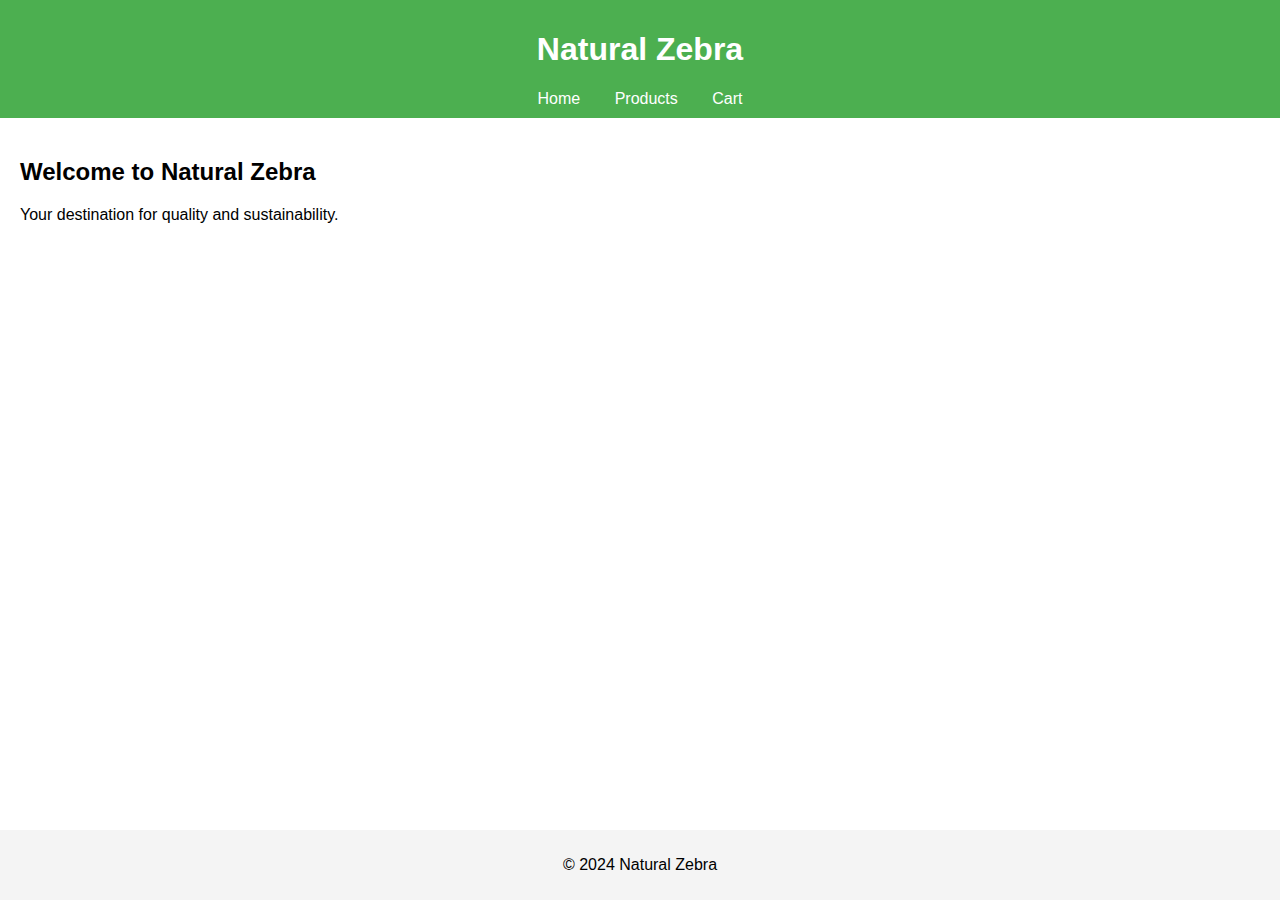
<file: index.html>
<!DOCTYPE html>
<html lang="en">
  <head>
    <meta charset="UTF-8" />
    <meta name="viewport" content="width=device-width, initial-scale=1.0" />
    <title>Natural Zebra - Home</title>
    <link rel="stylesheet" href="css/styles.css"/>
  </head>
  <body>
    <header>
      <h1>Natural Zebra</h1>
      <nav>
        <a href="index.html">Home</a>
        <a href="pages/collection.html">Products</a>
        <a href="pages/cart.html">Cart</a>
      </nav>
    </header>
    <main>
      <h2>Welcome to Natural Zebra</h2>
      <p>Your destination for quality and sustainability.</p>
    </main>
    <footer>
      <p>&copy; 2024 Natural Zebra</p>
    </footer>
  </body>
</html>
</file>
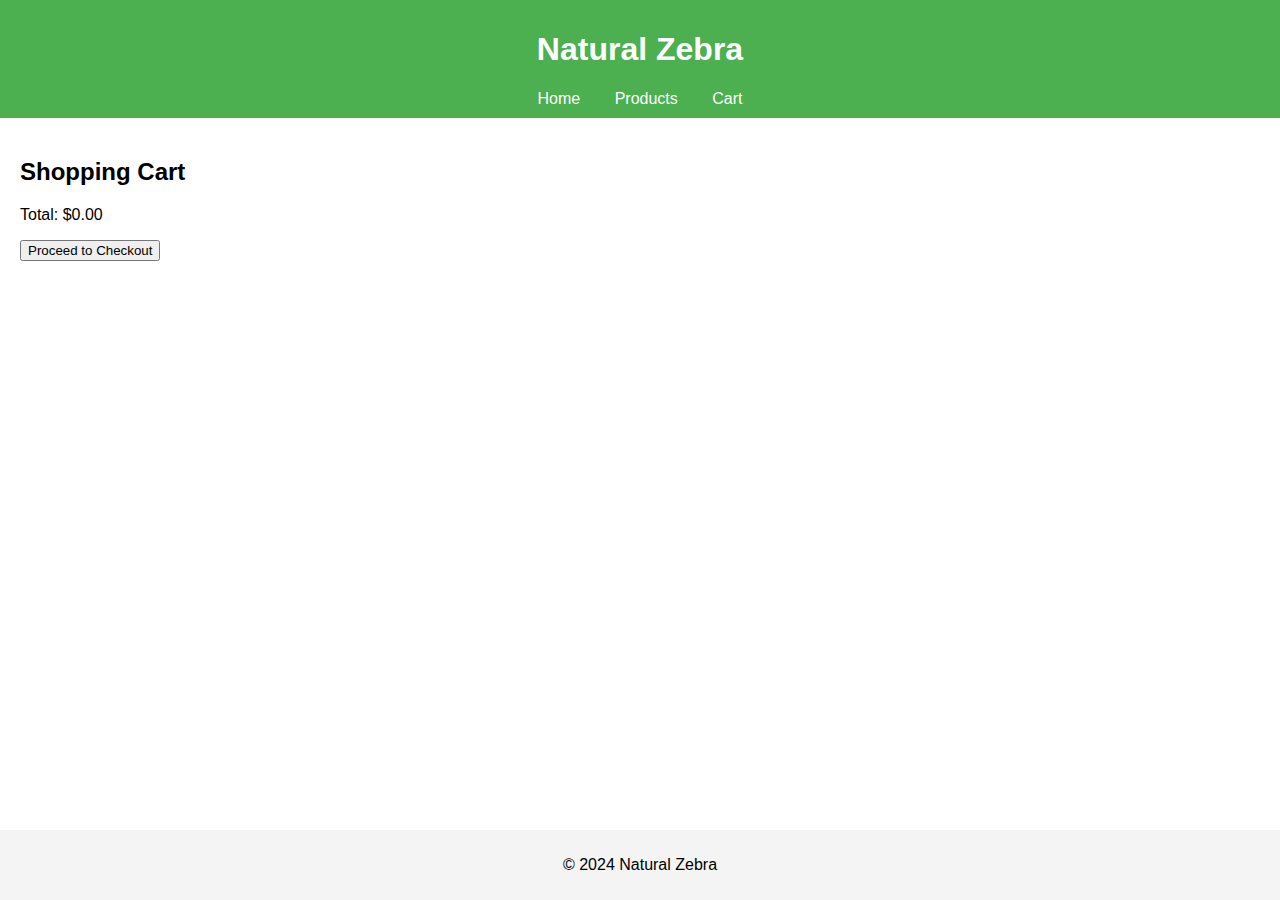
<file: Assets/cart.html>
<!DOCTYPE html>
<html lang="en">
  <head>
    <meta charset="UTF-8" />
    <meta name="viewport" content="width=device-width, initial-scale=1.0" />
    <title>Shopping Cart</title>
    <link rel="stylesheet" href="styles.css" />
  </head>
  <body>
    <header>
      <h1>Natural Zebra</h1>
      <nav>
        <a href="index.html">Home</a>
        <a href="collection.html">Products</a>
        <a href="cart.html">Cart</a>
      </nav>
    </header>
    <main>
      <h2>Shopping Cart</h2>
      <div id="cart-items"></div>
      <p>Total: $<span id="total-price">0.00</span></p>
      <button onclick="checkout()">Proceed to Checkout</button>
    </main>
    <footer>
      <p>&copy; 2024 Natural Zebra</p>
    </footer>
    <script src="scripts.js"></script>
  </body>
</html>
</file>
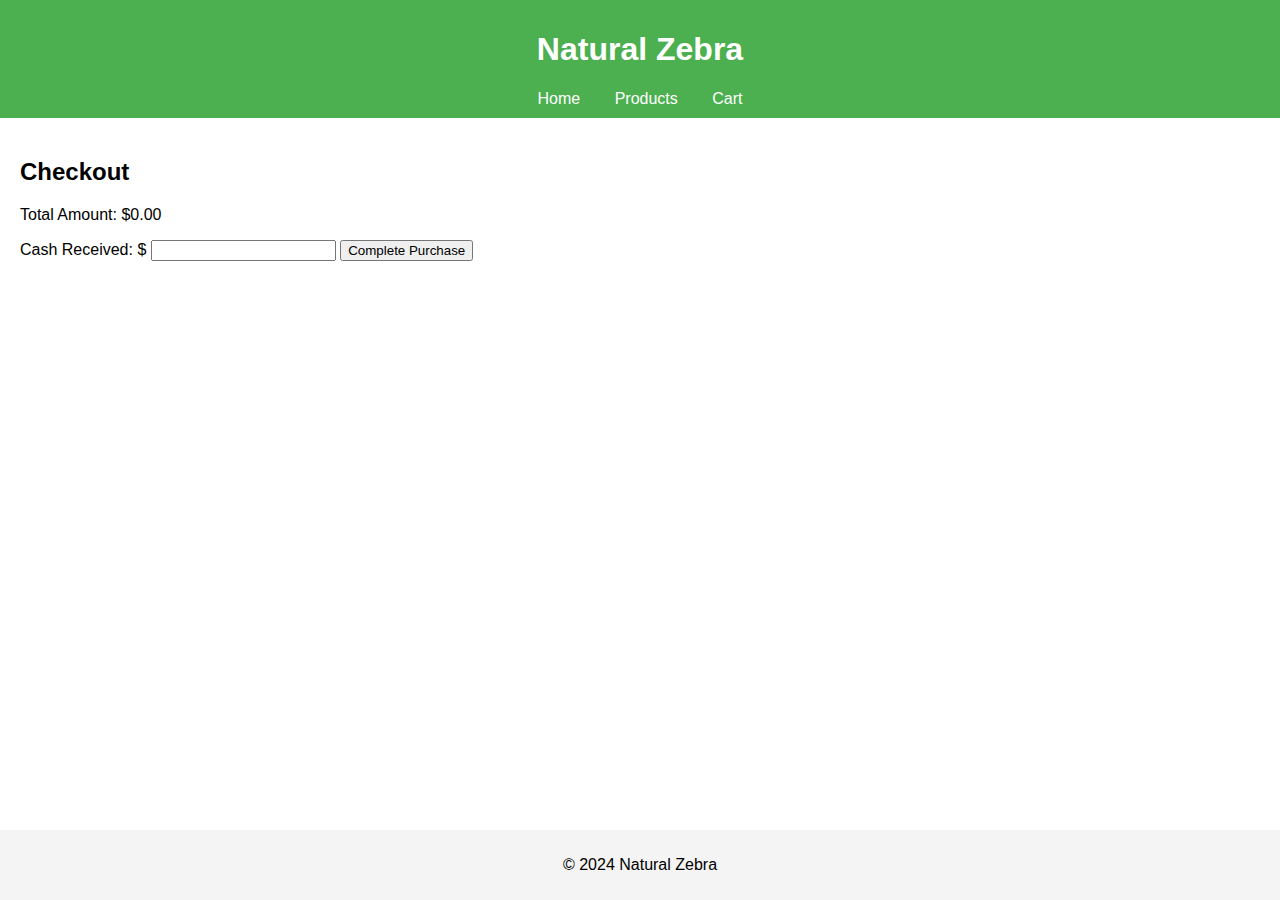
<file: Assets/checkout.html>
<!DOCTYPE html>
<html lang="en">
  <head>
    <meta charset="UTF-8" />
    <meta name="viewport" content="width=device-width, initial-scale=1.0" />
    <title>Checkout</title>
    <link rel="stylesheet" href="styles.css" />
  </head>
  <body>
    <header>
      <h1>Natural Zebra</h1>
      <nav>
        <a href="index.html">Home</a>
        <a href="collection.html">Products</a>
        <a href="cart.html">Cart</a>
      </nav>
    </header>
    <main>
      <h2>Checkout</h2>
      <p>Total Amount: $<span id="total-checkout-price">0.00</span></p>
      <label for="cash-received">Cash Received: $</label>
      <input
        type="number"
        id="cash-received"
        name="cash-received"
        min="0"
        step="0.01"
      />
      <button onclick="completeCheckout()">Complete Purchase</button>
    </main>
    <footer>
      <p>&copy; 2024 Natural Zebra</p>
    </footer>
    <script src="scripts.js"></script>
  </body>
</html>
</file>
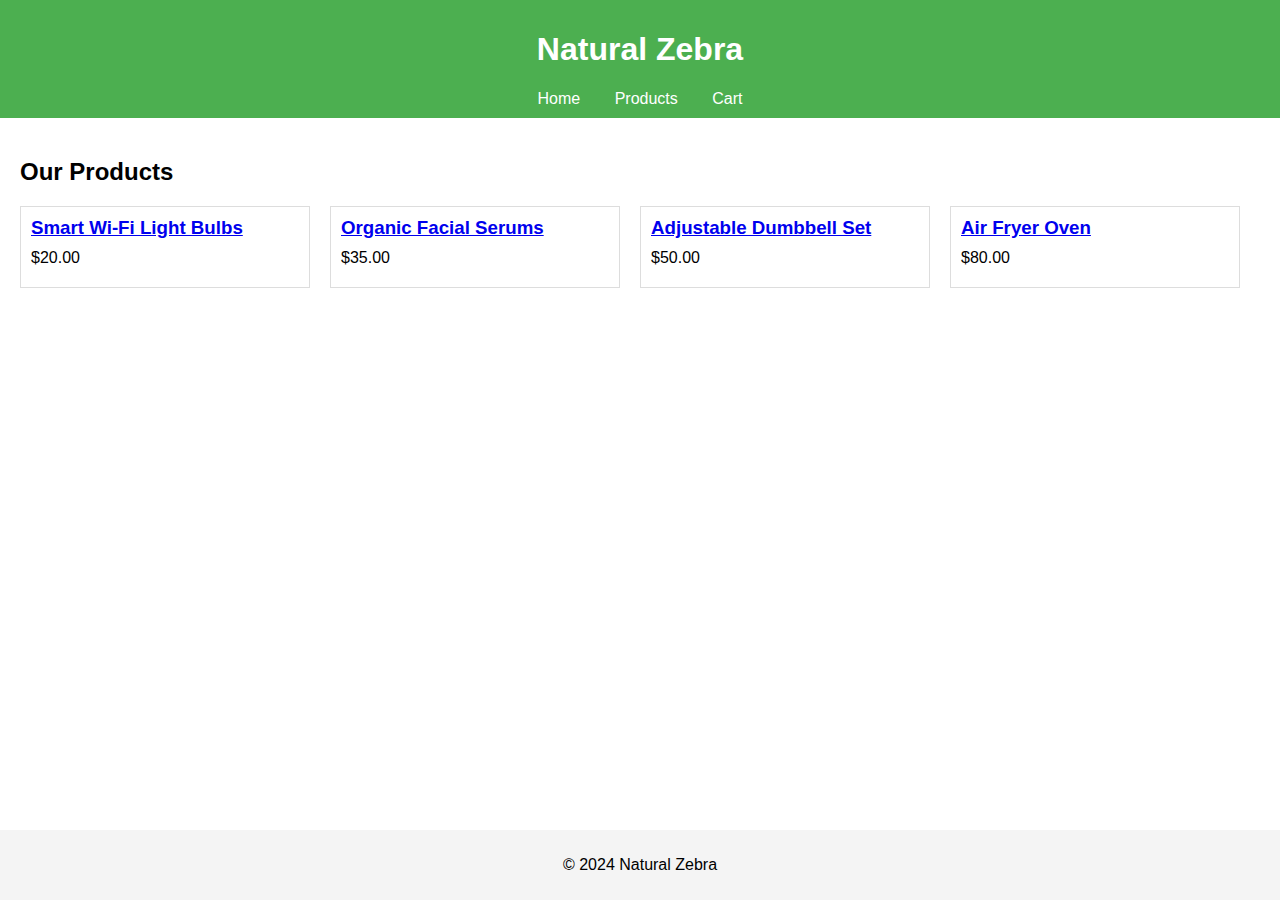
<file: Assets/collection.html>
<!DOCTYPE html>
<html lang="en">
  <head>
    <meta charset="UTF-8" />
    <meta name="viewport" content="width=device-width, initial-scale=1.0" />
    <title>Natural Zebra - Products</title>
    <link rel="stylesheet" href="styles.css" />
  </head>
  <body>
    <header>
      <h1>Natural Zebra</h1>
      <nav>
        <a href="index.html">Home</a>
        <a href="collection.html">Products</a>
        <a href="cart.html">Cart</a>
      </nav>
    </header>
    <main>
      <h2>Our Products</h2>
      <div class="product-list">
        <div class="product-item">
          <h3><a href="product1.html">Smart Wi-Fi Light Bulbs</a></h3>
          <p>$20.00</p>
        </div>
        <div class="product-item">
          <h3><a href="product2.html">Organic Facial Serums</a></h3>
          <p>$35.00</p>
        </div>
        <div class="product-item">
          <h3><a href="product3.html">Adjustable Dumbbell Set</a></h3>
          <p>$50.00</p>
        </div>
        <div class="product-item">
          <h3><a href="product4.html">Air Fryer Oven</a></h3>
          <p>$80.00</p>
        </div>
      </div>
    </main>
    <footer>
      <p>&copy; 2024 Natural Zebra</p>
    </footer>
  </body>
</html>
</file>
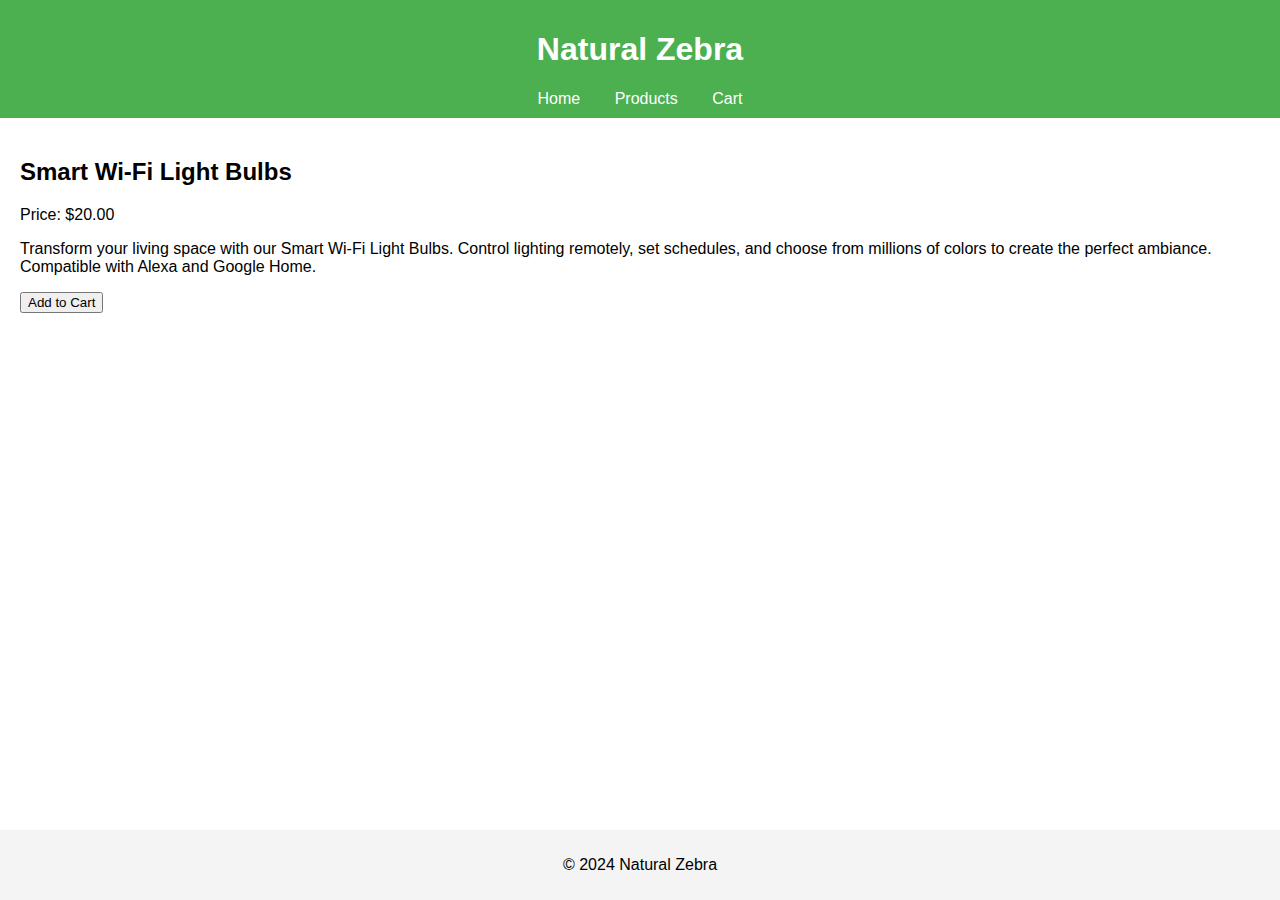
<file: Assets/product1.html>
<!DOCTYPE html>
<html lang="en">
  <head>
    <meta charset="UTF-8" />
    <meta name="viewport" content="width=device-width, initial-scale=1.0" />
    <title>Smart Wi-Fi Light Bulbs</title>
    <link rel="stylesheet" href="styles.css" />
  </head>
  <body>
    <header>
      <h1>Natural Zebra</h1>
      <nav>
        <a href="index.html">Home</a>
        <a href="collection.html">Products</a>
        <a href="cart.html">Cart</a>
      </nav>
    </header>
    <main>
      <h2>Smart Wi-Fi Light Bulbs</h2>
      <p>Price: $20.00</p>
      <p>
        Transform your living space with our Smart Wi-Fi Light Bulbs. Control
        lighting remotely, set schedules, and choose from millions of colors to
        create the perfect ambiance. Compatible with Alexa and Google Home.
      </p>
      <button onclick="addToCart(1, 'Smart Wi-Fi Light Bulbs', 20)">
        Add to Cart
      </button>
    </main>
    <footer>
      <p>&copy; 2024 Natural Zebra</p>
    </footer>
    <script src="scripts.js"></script>
  </body>
</html>
</file>
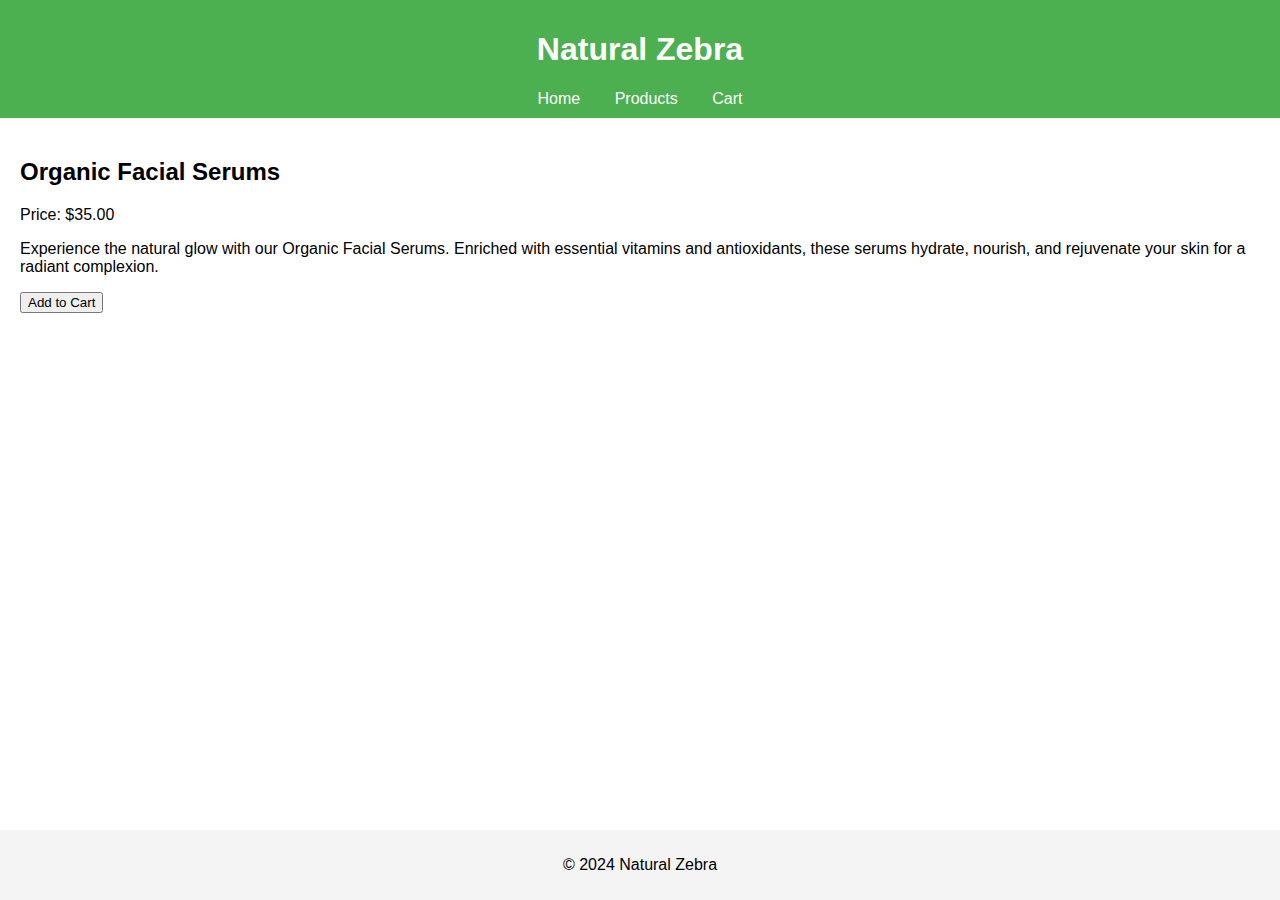
<file: Assets/product2.html>
<!DOCTYPE html>
<html lang="en">
<head>
    <meta charset="UTF-8">
    <meta name="viewport" content="width=device-width, initial-scale=1.0">
    <title>Organic Facial Serums</title>
    <link rel="stylesheet" href="styles.css">
</head>
<body>
    <header>
        <h1>Natural Zebra</h1>
        <nav>
            <a href="index.html">Home</a>
            <a href="collection.html">Products</a>
            <a href="cart.html">Cart</a>
        </nav>
    </header>
    <main>
        <h2>Organic Facial Serums</h2>
        <p>Price: $35.00</p>
        <p>Experience the natural glow with our Organic Facial Serums. Enriched with essential vitamins and antioxidants, these serums hydrate, nourish, and rejuvenate your skin for a radiant complexion.</p>
        <button onclick="addToCart(2, 'Organic Facial Serums', 35)">Add to Cart</button>
    </main>
    <footer>
        <p>&copy; 2024 Natural Zebra</p>
    </footer>
    <script src="scripts.js"></script>
</body>
</html>
</file>
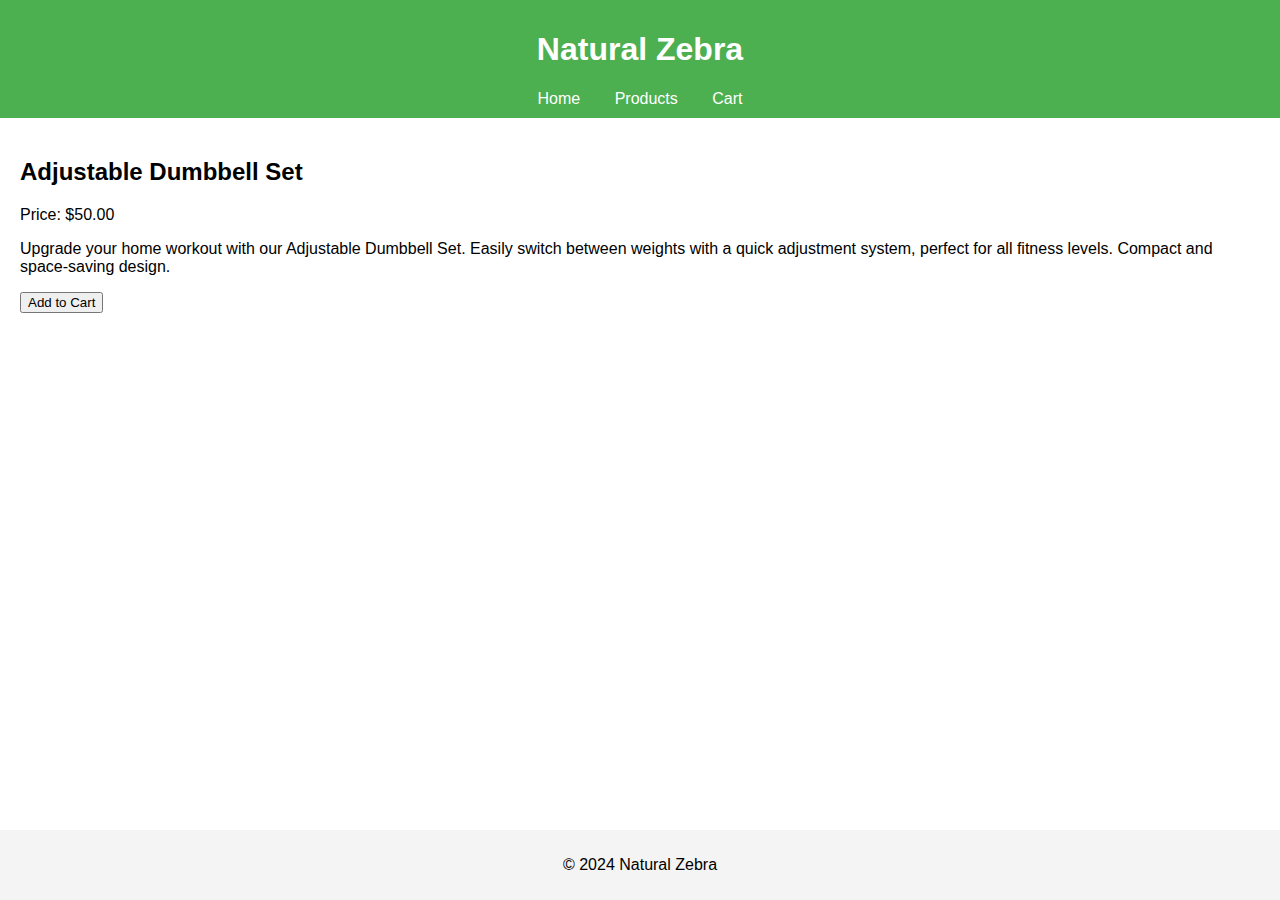
<file: Assets/product3.html>
<!DOCTYPE html>
<html lang="en">
  <head>
    <meta charset="UTF-8" />
    <meta name="viewport" content="width=device-width, initial-scale=1.0" />
    <title>Adjustable Dumbbell Set</title>
    <link rel="stylesheet" href="styles.css" />
  </head>
  <body>
    <header>
      <h1>Natural Zebra</h1>
      <nav>
        <a href="index.html">Home</a>
        <a href="collection.html">Products</a>
        <a href="cart.html">Cart</a>
      </nav>
    </header>
    <main>
      <h2>Adjustable Dumbbell Set</h2>
      <p>Price: $50.00</p>
      <p>
        Upgrade your home workout with our Adjustable Dumbbell Set. Easily
        switch between weights with a quick adjustment system, perfect for all
        fitness levels. Compact and space-saving design.
      </p>
      <button onclick="addToCart(3, 'Adjustable Dumbbell Set', 50)">
        Add to Cart
      </button>
    </main>
    <footer>
      <p>&copy; 2024 Natural Zebra</p>
    </footer>
    <script src="scripts.js"></script>
  </body>
</html>
</file>
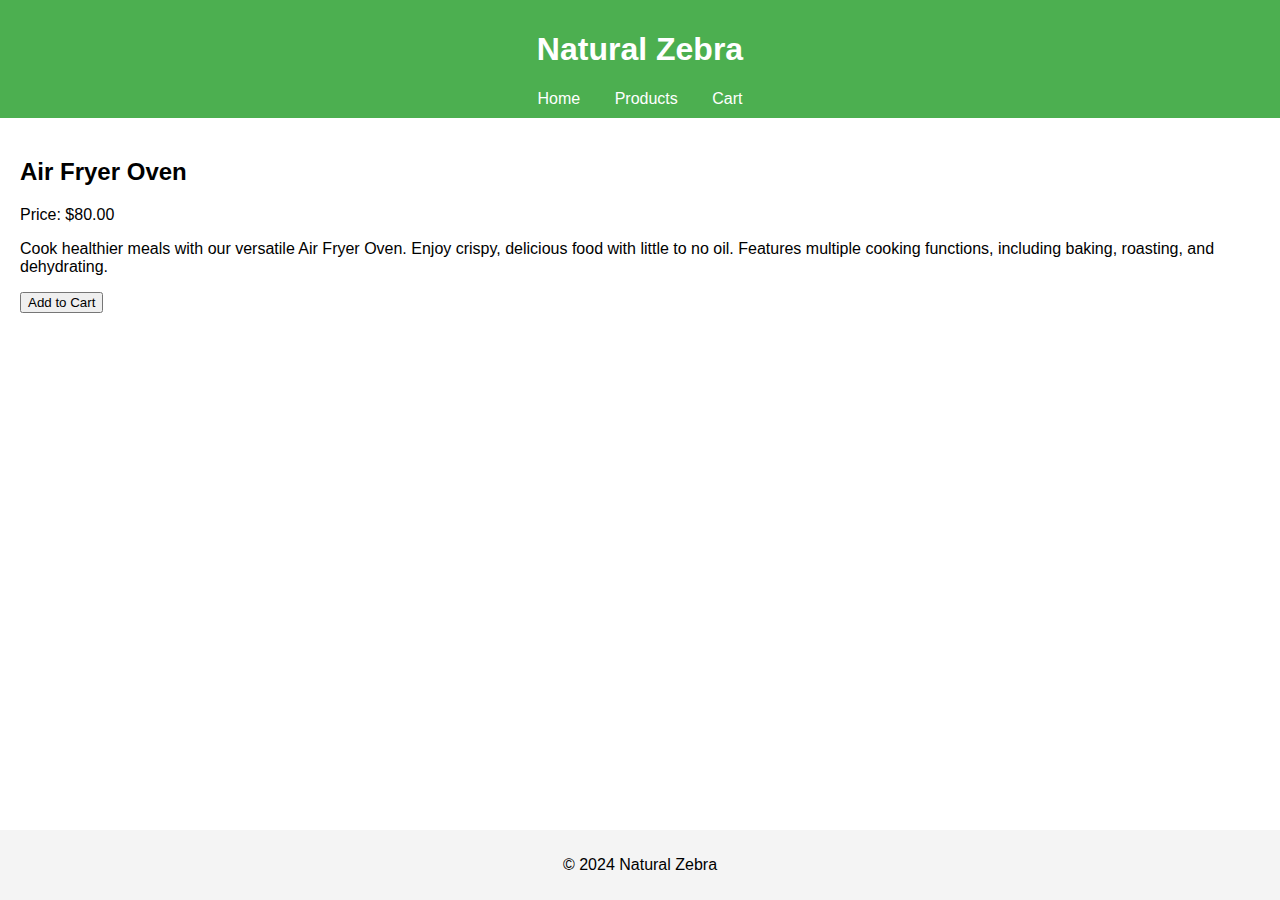
<file: Assets/product4.html>
<!DOCTYPE html>
<html lang="en">
  <head>
    <meta charset="UTF-8" />
    <meta name="viewport" content="width=device-width, initial-scale=1.0" />
    <title>Air Fryer Oven</title>
    <link rel="stylesheet" href="styles.css" />
  </head>
  <body>
    <header>
      <h1>Natural Zebra</h1>
      <nav>
        <a href="index.html">Home</a>
        <a href="collection.html">Products</a>
        <a href="cart.html">Cart</a>
      </nav>
    </header>
    <main>
      <h2>Air Fryer Oven</h2>
      <p>Price: $80.00</p>
      <p>
        Cook healthier meals with our versatile Air Fryer Oven. Enjoy crispy,
        delicious food with little to no oil. Features multiple cooking
        functions, including baking, roasting, and dehydrating.
      </p>
      <button onclick="addToCart(4, 'Air Fryer Oven', 80)">Add to Cart</button>
    </main>
    <footer>
      <p>&copy; 2024 Natural Zebra</p>
    </footer>
    <script src="scripts.js"></script>
  </body>
</html>
</file>
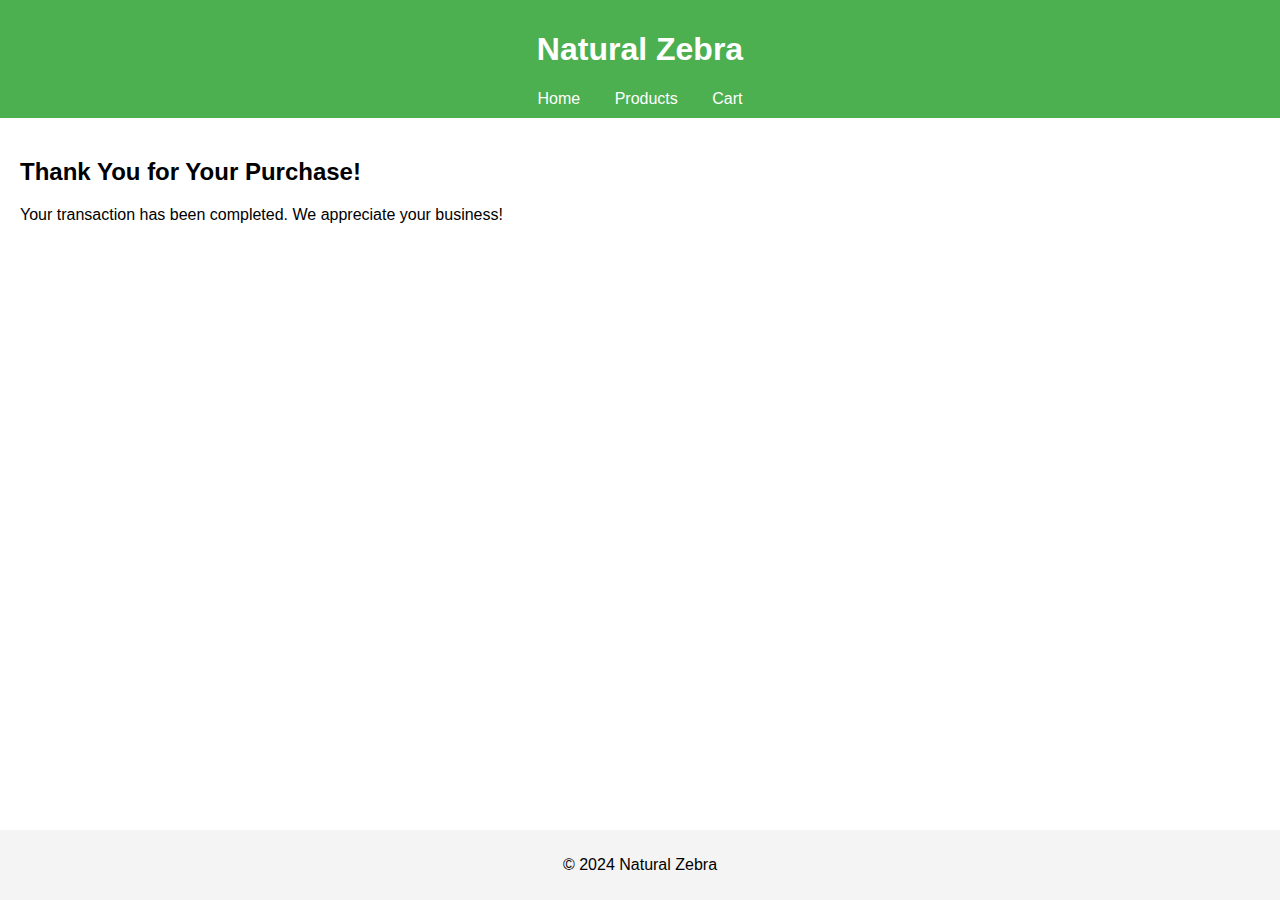
<file: Assets/thankyou.html>
<!DOCTYPE html>
<html lang="en">
  <head>
    <meta charset="UTF-8" />
    <meta name="viewport" content="width=device-width, initial-scale=1.0" />
    <title>Thank You</title>
    <link rel="stylesheet" href="styles.css" />
  </head>
  <body>
    <header>
      <h1>Natural Zebra</h1>
      <nav>
        <a href="index.html">Home</a>
        <a href="collection.html">Products</a>
        <a href="cart.html">Cart</a>
      </nav>
    </header>
    <main>
      <h2>Thank You for Your Purchase!</h2>
      <p>Your transaction has been completed. We appreciate your business!</p>
    </main>
    <footer>
      <p>&copy; 2024 Natural Zebra</p>
    </footer>
  </body>
</html>
</file>
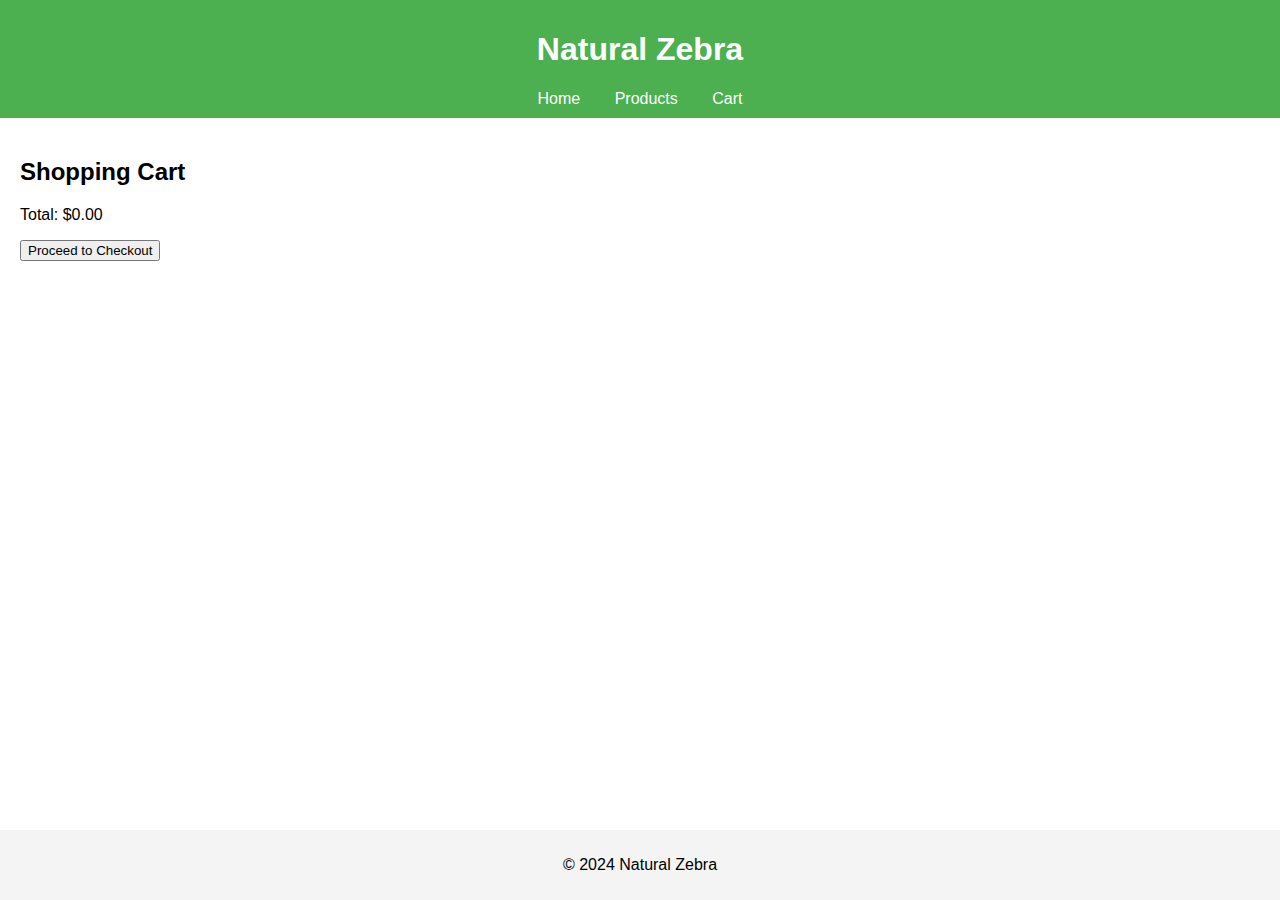
<file: pages/cart.html>
<!DOCTYPE html>
<html lang="en">
  <head>
    <meta charset="UTF-8" />
    <meta name="viewport" content="width=device-width, initial-scale=1.0" />
    <title>Shopping Cart</title>
    <link rel="stylesheet" href="../css/styles.css" />
  </head>
  <body>
    <header>
      <h1>Natural Zebra</h1>
      <nav>
        <a href="../index.html">Home</a>
        <a href="collection.html">Products</a>
        <a href="cart.html">Cart</a>
      </nav>
    </header>
    <main>
      <h2>Shopping Cart</h2>
      <div id="cart-items"></div>
      <p>Total: $<span id="total-price">0.00</span></p>
      <button onclick="checkout()">Proceed to Checkout</button>
    </main>
    <footer>
      <p>&copy; 2024 Natural Zebra</p>
    </footer>
    <script src="../javascript/scripts.js"></script>
  </body>
</html>
</file>
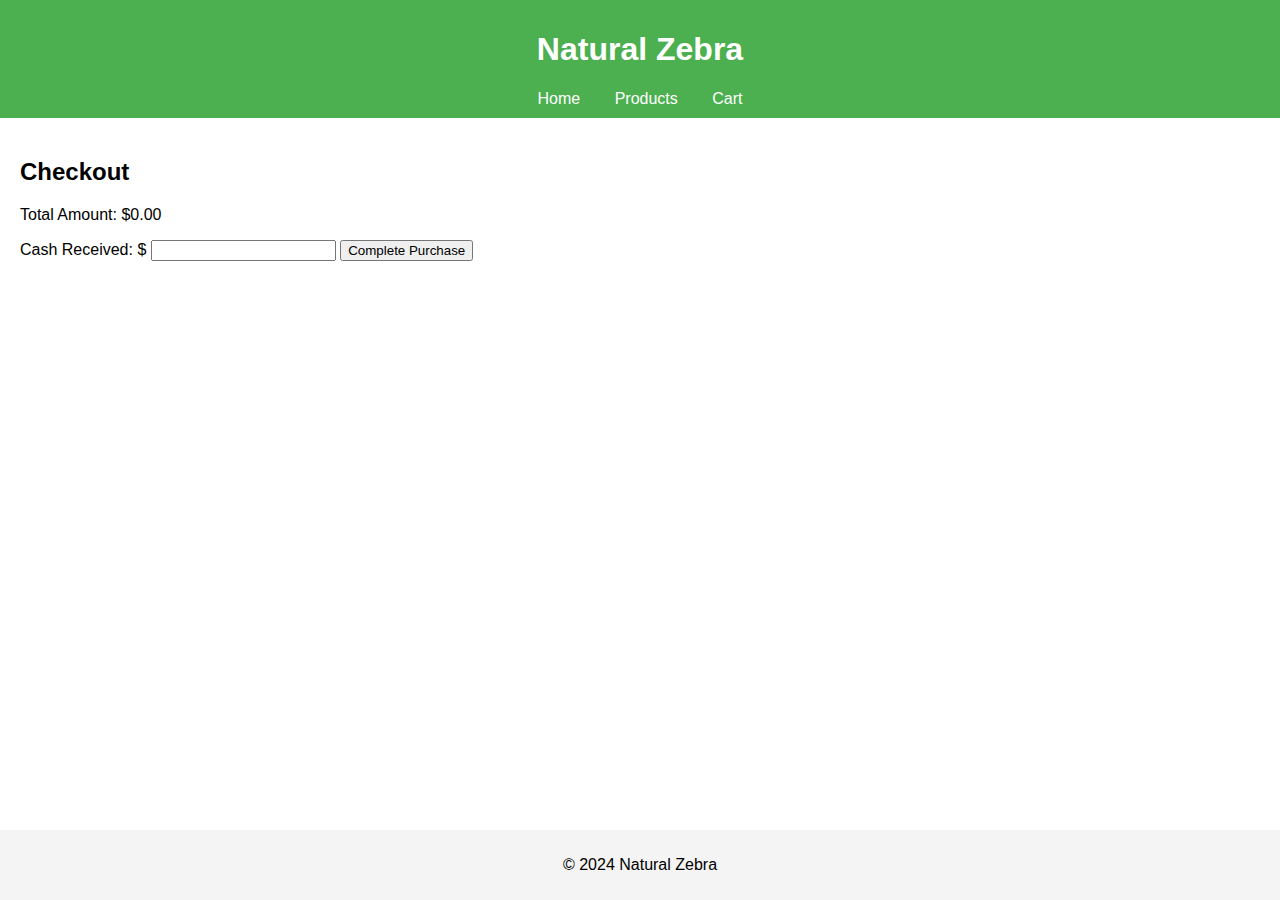
<file: pages/checkout.html>
<!DOCTYPE html>
<html lang="en">
  <head>
    <meta charset="UTF-8" />
    <meta name="viewport" content="width=device-width, initial-scale=1.0" />
    <title>Checkout</title>
    <link rel="stylesheet" href="../css/styles.css" />
  </head>
  <body>
    <header>
      <h1>Natural Zebra</h1>
      <nav>
        <a href="../index.html">Home</a>
        <a href="collection.html">Products</a>
        <a href="cart.html">Cart</a>
      </nav>
    </header>
    <main>
      <h2>Checkout</h2>
      <p>Total Amount: $<span id="total-checkout-price">0.00</span></p>
      <label for="cash-received">Cash Received: $</label>
      <input
        type="number"
        id="cash-received"
        name="cash-received"
        min="0"
        step="0.01"
      />
      <button onclick="completeCheckout()">Complete Purchase</button>
    </main>
    <footer>
      <p>&copy; 2024 Natural Zebra</p>
    </footer>
    <script src="../javascript/scripts.js"></script>
  </body>
</html>
</file>
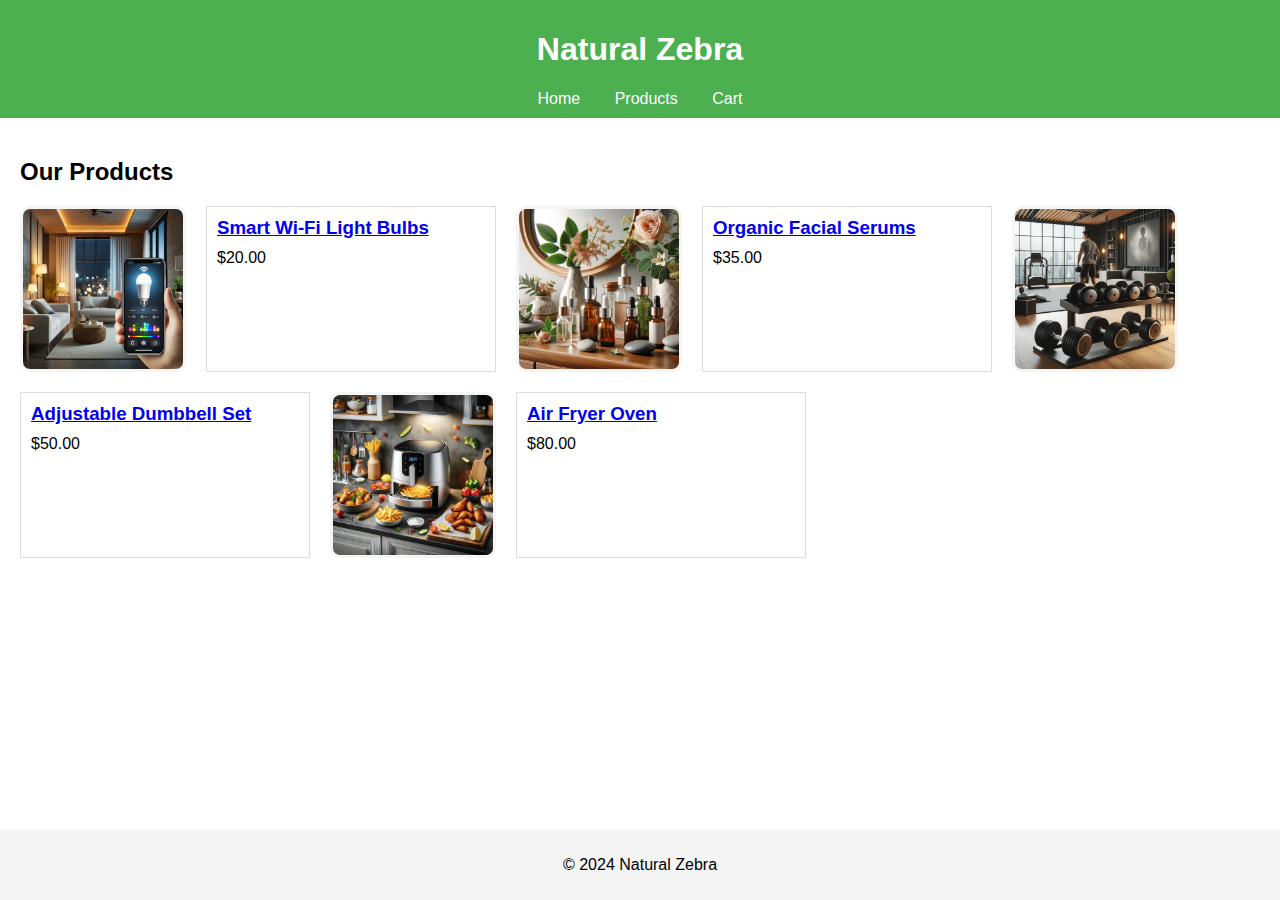
<file: pages/collection.html>
<!DOCTYPE html>
<html lang="en">
  <head>
    <meta charset="UTF-8" />
    <meta name="viewport" content="width=device-width, initial-scale=1.0" />
    <title>Natural Zebra - Products</title>
    <link rel="stylesheet" href="../css/styles.css" />
  </head>
  <body>
    <header>
      <h1>Natural Zebra</h1>
      <nav>
        <a href="../index.html">Home</a>
        <a href="collection.html">Products</a>
        <a href="cart.html">Cart</a>
      </nav>
    </header>
    <main>
      <h2>Our Products</h2>
      <div class="product-list">
        <div>
          <img
            class="image-collection"
            src="../images/SmartWifiLightBulb.jpeg"
            alt="Smart Wi-Fi Light Bulb"
          />
        </div>
        <div class="product-item">
          <h3><a href="product1.html">Smart Wi-Fi Light Bulbs</a></h3>
          <p>$20.00</p>
        </div>
        <div>
          <img
            class="image-collection"
            src="../images/OrganicFacialSerums.jpeg"
            alt="Organic Facial Serums"
          />
        </div>
        <div class="product-item">
          <h3><a href="product2.html">Organic Facial Serums</a></h3>
          <p>$35.00</p>
        </div>
        <div>
          <img
            class="image-collection"
            src="../images/AdjustableDumbbellSet.jpeg"
            alt="Adjustable Dumb Bell Set"
          />
        </div>
        <div class="product-item">
          <h3><a href="product3.html">Adjustable Dumbbell Set</a></h3>
          <p>$50.00</p>
        </div>
        <div>
          <img
            class="image-collection"
            src="../images/AirFryerOven.jpeg"
            alt="Air Fryer Oven"
          />
        </div>
        <div class="product-item">
          <h3><a href="product4.html">Air Fryer Oven</a></h3>
          <p>$80.00</p>
        </div>
      </div>
    </main>
    <footer>
      <p>&copy; 2024 Natural Zebra</p>
    </footer>
  </body>
</html>
</file>
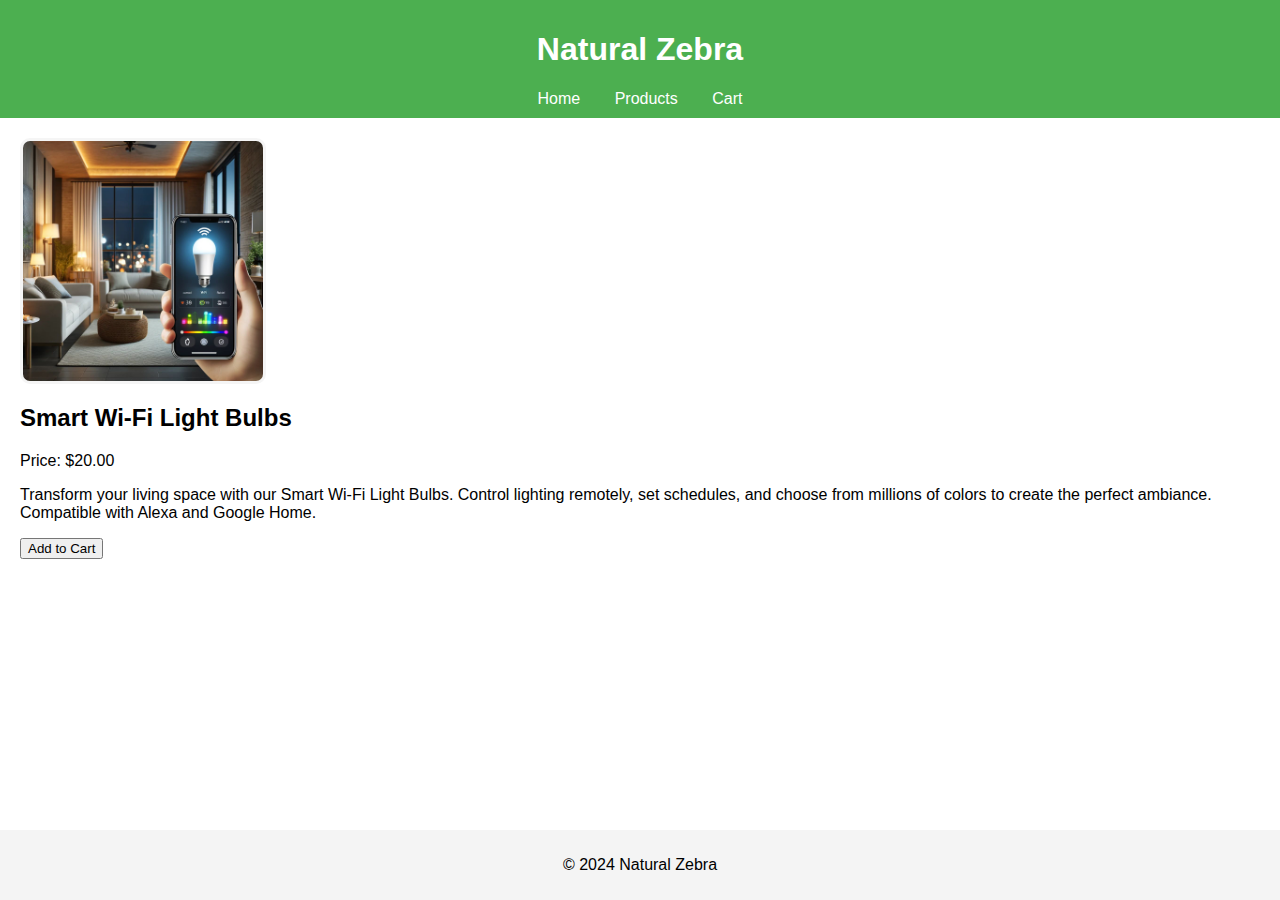
<file: pages/product1.html>
<!DOCTYPE html>
<html lang="en">
  <head>
    <meta charset="UTF-8" />
    <meta name="viewport" content="width=device-width, initial-scale=1.0" />
    <title>Smart Wi-Fi Light Bulbs</title>
    <link rel="stylesheet" href="../css/styles.css" />
  </head>
  <body>
    <header>
      <h1>Natural Zebra</h1>
      <nav>
        <a href="../index.html">Home</a>
        <a href="collection.html">Products</a>
        <a href="cart.html">Cart</a>
      </nav>
    </header>
    <main>
        <div>
          <img
            class="image-cart"
            src="../images/SmartWifiLightBulb.jpeg"
            alt="Smart Wi-Fi Light Bulb"
          />
        </div>
      <h2>Smart Wi-Fi Light Bulbs</h2>
      <p>Price: $20.00</p>
      <p>
        Transform your living space with our Smart Wi-Fi Light Bulbs. Control
        lighting remotely, set schedules, and choose from millions of colors to
        create the perfect ambiance. Compatible with Alexa and Google Home.
      </p>
      <button onclick="addToCart(1, 'Smart Wi-Fi Light Bulbs', 20)">
        Add to Cart
      </button>
    </main>
    <footer>
      <p>&copy; 2024 Natural Zebra</p>
    </footer>
    <script src="../javascript/scripts.js"></script>
  </body>
</html>
</file>
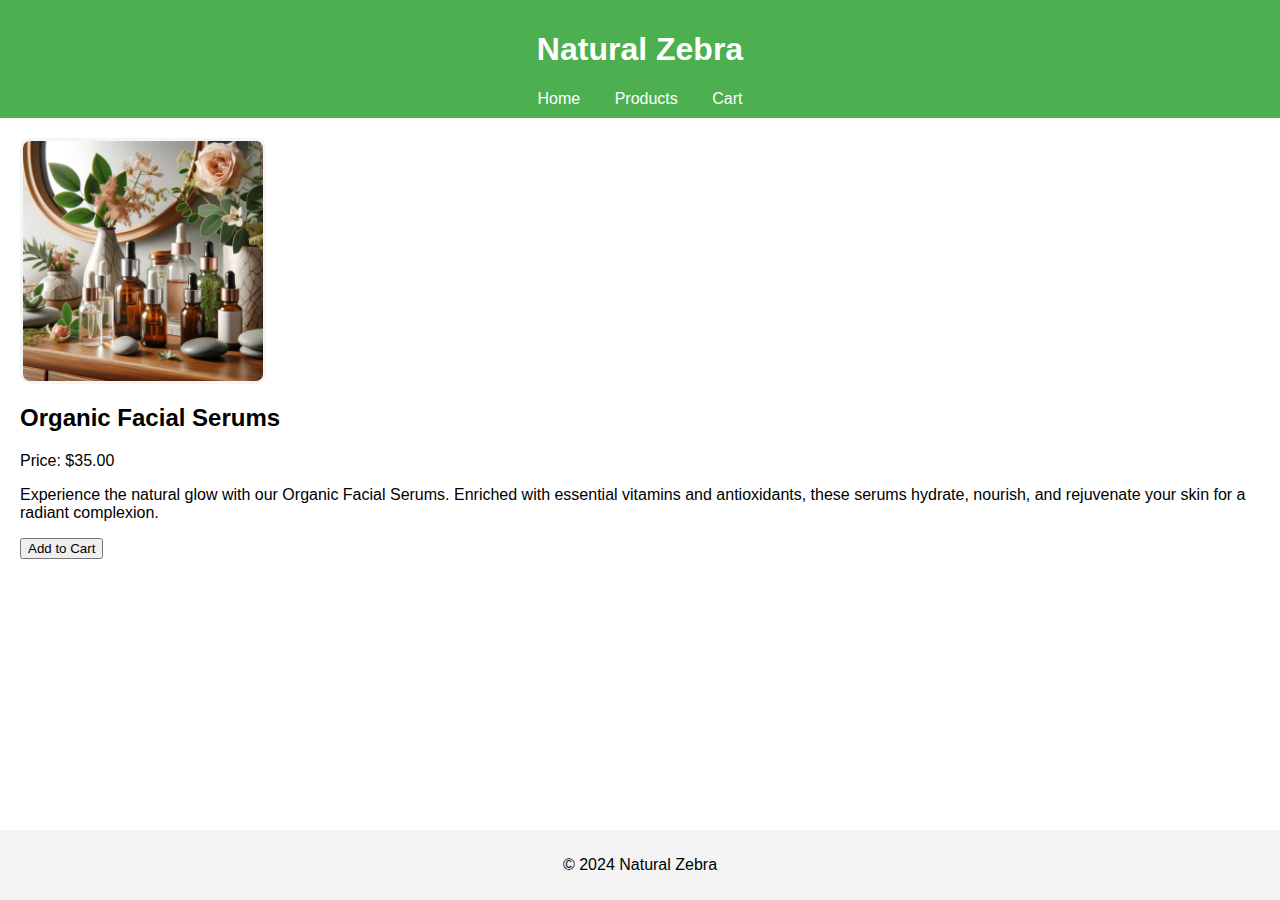
<file: pages/product2.html>
<!DOCTYPE html>
<html lang="en">
<head>
    <meta charset="UTF-8">
    <meta name="viewport" content="width=device-width, initial-scale=1.0">
    <title>Organic Facial Serums</title>
    <link rel="stylesheet" href="../css/styles.css">
</head>
<body>
    <header>
        <h1>Natural Zebra</h1>
        <nav>
            <a href="../index.html">Home</a>
            <a href="collection.html">Products</a>
            <a href="cart.html">Cart</a>
        </nav>
    </header>
    <main>
        <div>
          <img
            class="image-cart"
            src="../images/OrganicFacialSerums.jpeg"
            alt="Organic Facial Serums"
          />
        </div>
        <h2>Organic Facial Serums</h2>
        <p>Price: $35.00</p>
        <p>Experience the natural glow with our Organic Facial Serums. Enriched with essential vitamins and antioxidants, these serums hydrate, nourish, and rejuvenate your skin for a radiant complexion.</p>
        <button onclick="addToCart(2, 'Organic Facial Serums', 35)">Add to Cart</button>
    </main>
    <footer>
        <p>&copy; 2024 Natural Zebra</p>
    </footer>
    <script src="../javascript/scripts.js"></script>
</body>
</html>
</file>
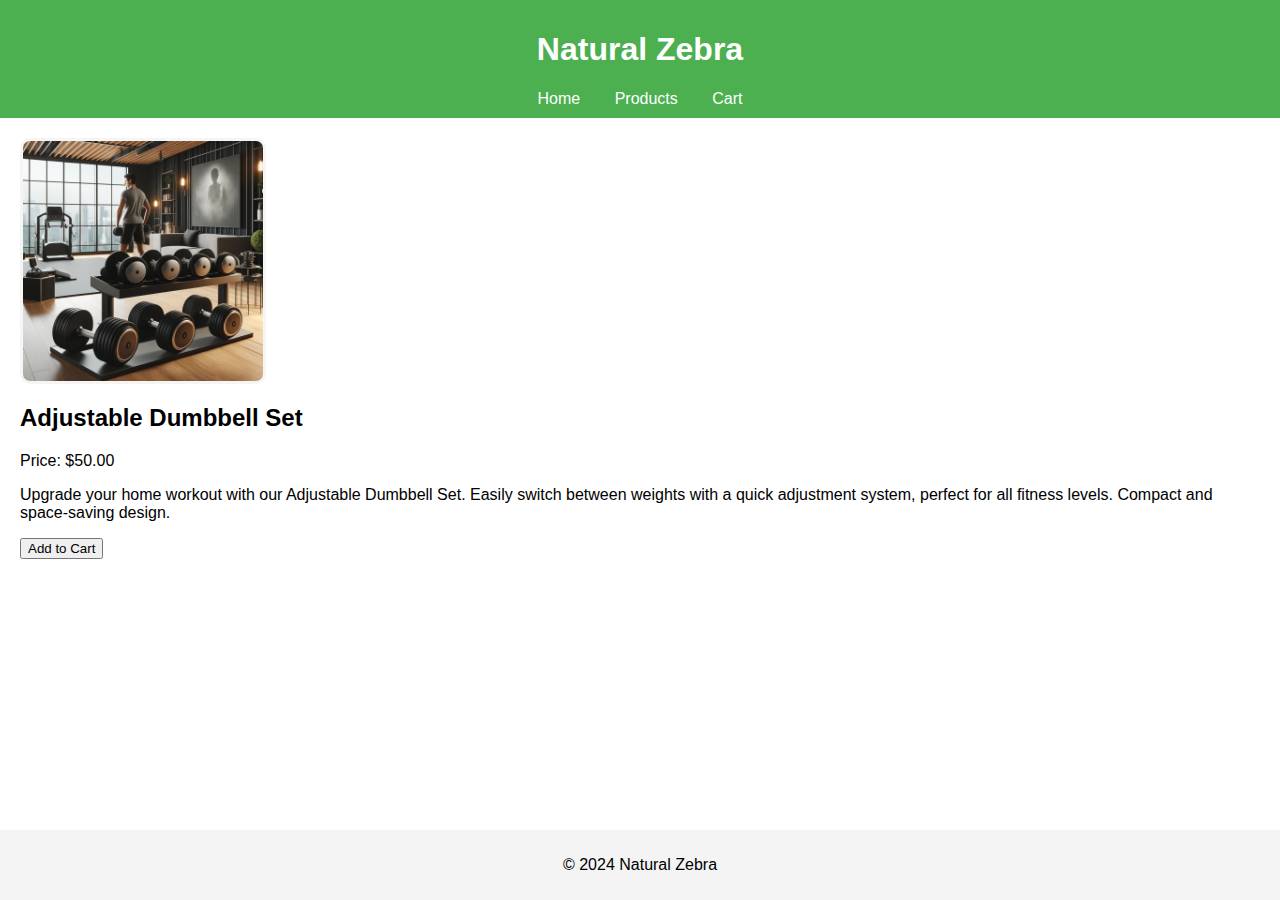
<file: pages/product3.html>
<!DOCTYPE html>
<html lang="en">
  <head>
    <meta charset="UTF-8" />
    <meta name="viewport" content="width=device-width, initial-scale=1.0" />
    <title>Adjustable Dumbbell Set</title>
    <link rel="stylesheet" href="../css/styles.css" />
  </head>
  <body>
    <header>
      <h1>Natural Zebra</h1>
      <nav>
        <a href="../index.html">Home</a>
        <a href="collection.html">Products</a>
        <a href="cart.html">Cart</a>
      </nav>
    </header>
    <main>
      <div>
        <img
          class="image-cart"
          src="../images/AdjustableDumbbellSet.jpeg"
          alt="Adjustable Dumbbell Set"
        />
      </div>
      <h2>Adjustable Dumbbell Set</h2>
      <p>Price: $50.00</p>
      <p>
        Upgrade your home workout with our Adjustable Dumbbell Set. Easily
        switch between weights with a quick adjustment system, perfect for all
        fitness levels. Compact and space-saving design.
      </p>
      <button onclick="addToCart(3, 'Adjustable Dumbbell Set', 50)">
        Add to Cart
      </button>
    </main>
    <footer>
      <p>&copy; 2024 Natural Zebra</p>
    </footer>
    <script src="../javascript/scripts.js"></script>
  </body>
</html>
</file>
<file: css/styles.css>
body {
  font-family: Arial, sans-serif;
  margin: 0;
  padding: 0;
}

header {
  background-color: #4caf50;
  color: white;
  padding: 10px 0;
  text-align: center;
}

nav a {
  margin: 0 15px;
  color: white;
  text-decoration: none;
}

main {
  padding: 20px;
}

footer {
  background-color: #f4f4f4;
  text-align: center;
  padding: 10px 0;
  position: fixed;
  width: 100%;
  bottom: 0;
}

.product-list {
  display: flex;
  flex-wrap: wrap;
  gap: 20px;
}

.product-item {
  border: 1px solid #ddd;
  padding: 10px;
  width: calc(25% - 20px);
  box-sizing: border-box;
}

.product-item h3 {
  margin: 0 0 10px;
}

.product-item p {
  margin: 0 0 10px;
}

/*Image Products in the Collection*/

.image-collection {
  display: flex;
  height: 160px;
  border: 3px solid whitesmoke;
  border-radius: 10px;
  margin: 0px;
  float: left;
}

/*Image Products in the Cart*/

.image-cart {
  display: flex;
  height: 240px;
  border: 3px solid whitesmoke;
  border-radius: 10px;
  margin: 0px;
  float: top;
}
</file>
<file: Assets/styles.css>
body {
  font-family: Arial, sans-serif;
  margin: 0;
  padding: 0;
}

header {
  background-color: #4caf50;
  color: white;
  padding: 10px 0;
  text-align: center;
}

nav a {
  margin: 0 15px;
  color: white;
  text-decoration: none;
}

main {
  padding: 20px;
}

footer {
  background-color: #f4f4f4;
  text-align: center;
  padding: 10px 0;
  position: fixed;
  width: 100%;
  bottom: 0;
}

.product-list {
  display: flex;
  flex-wrap: wrap;
  gap: 20px;
}

.product-item {
  border: 1px solid #ddd;
  padding: 10px;
  width: calc(25% - 20px);
  box-sizing: border-box;
}

.product-item h3 {
  margin: 0 0 10px;
}

.product-item p {
  margin: 0 0 10px;
}
</file>
